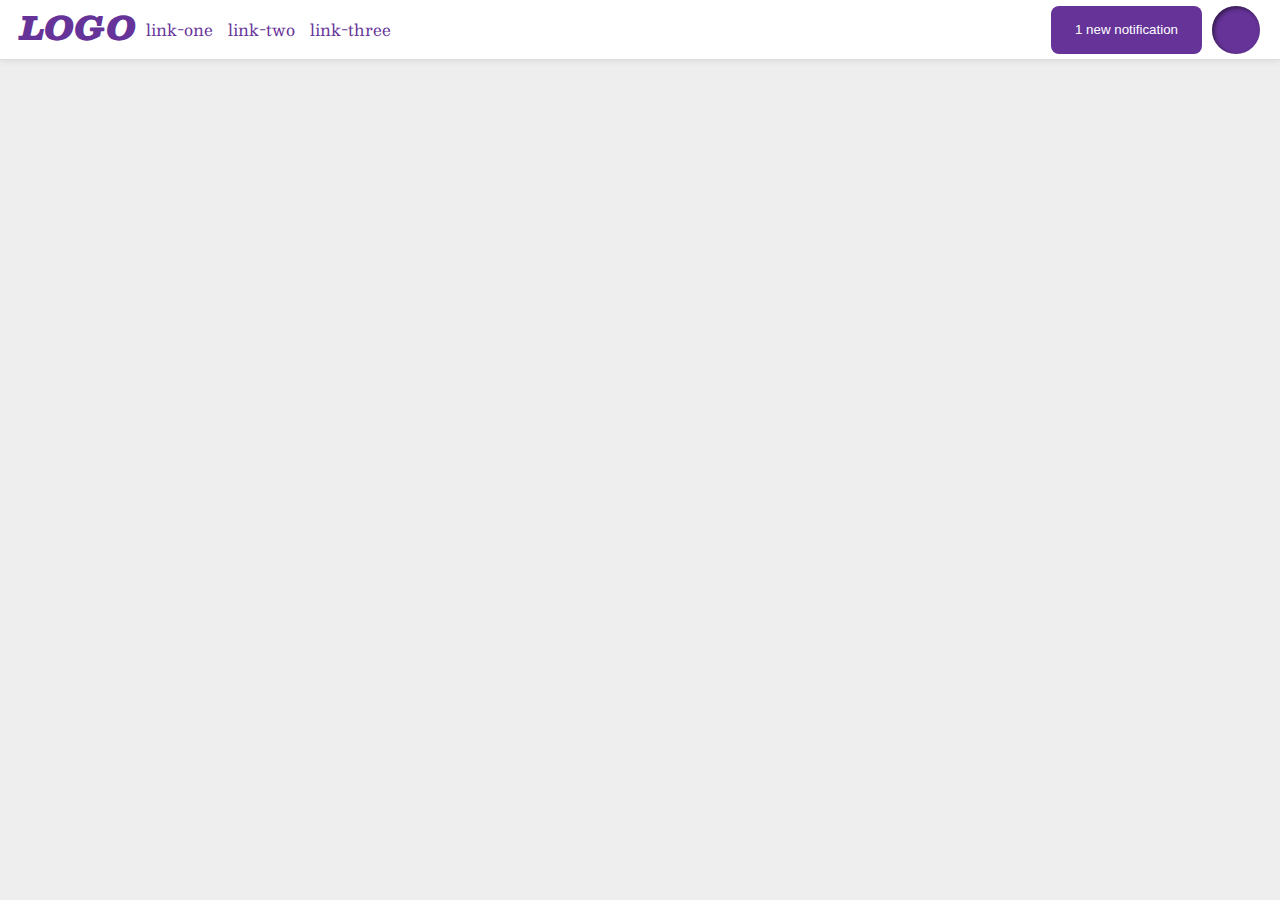
<file: foundations/flex/03-flex-header-2/index.html>
<!DOCTYPE html>
<html lang="en">
  <head>
    <meta charset="UTF-8">
    <meta http-equiv="X-UA-Compatible" content="IE=edge">
    <meta name="viewport" content="width=device-width, initial-scale=1.0">
    <title>Flex Header 2</title>
    <link rel="stylesheet" href="style.css">
  </head>
  <body>
    <div class="header">
      <div class="leftside">
        <div class="logo">
          LOGO
        </div>
        <ul class="links">
          <li><a href="https://google.com">link-one</a></li>
          <li><a href="https://google.com">link-two</a></li>
          <li><a href="https://google.com">link-three</a></li>
        </ul>
      </div>
      <div class="rightside">
        <button class="notifications">
          1 new notification
        </button>
        <div class="profile-image"></div>
      </div>
    </div>
  </body>
</html>
</file>
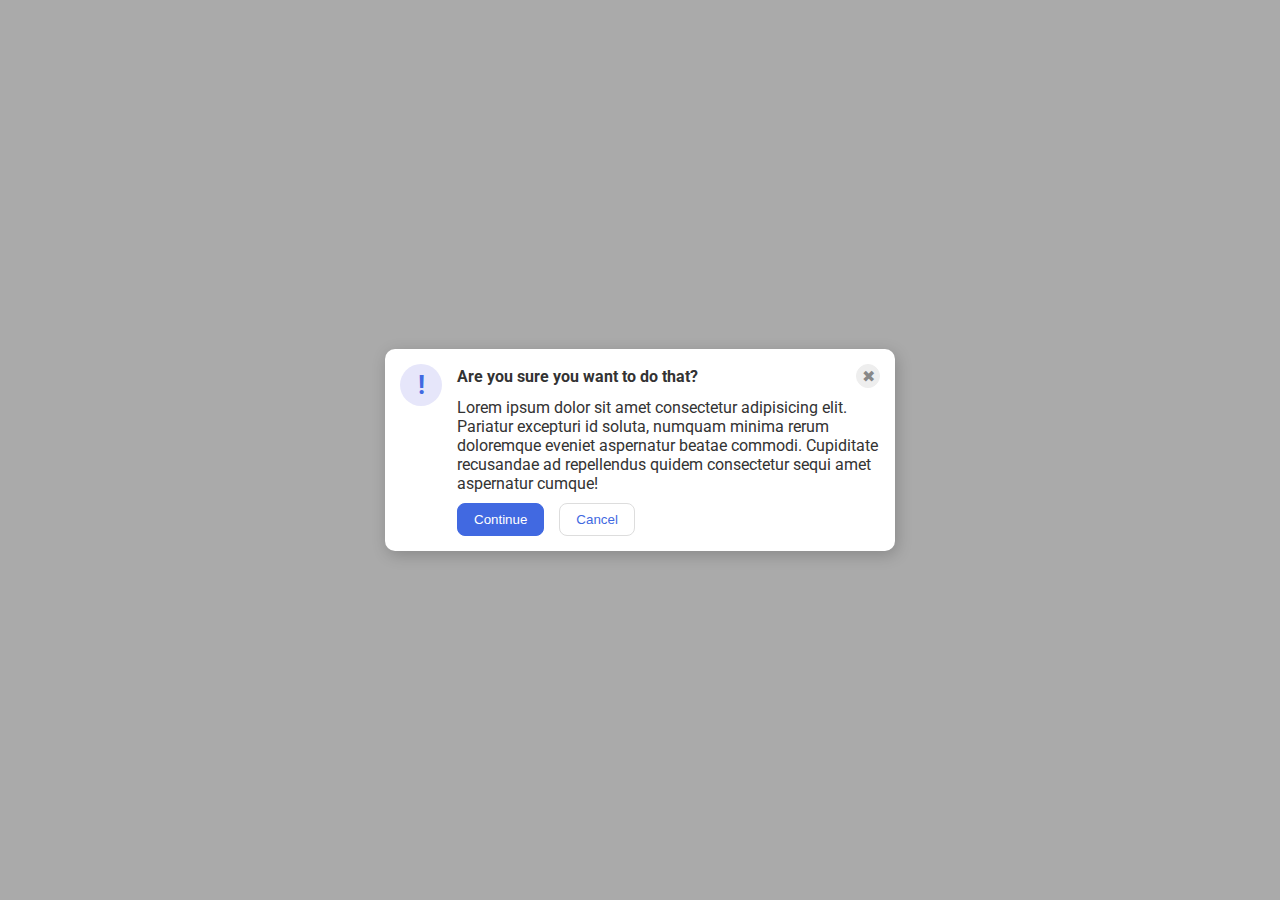
<file: foundations/flex/05-flex-modal/index.html>
<!DOCTYPE html>
<html lang="en">
  <head>
    <meta charset="UTF-8">
    <meta http-equiv="X-UA-Compatible" content="IE=edge">
    <meta name="viewport" content="width=device-width, initial-scale=1.0">
    <link rel="stylesheet" href="style.css">
    <title>Modal</title>
  </head>
  <body>
    <div class="modal">
      <div class="icon">!</div>
      <div class="container">
        <div class="top">
          <div class="header">Are you sure you want to do that?</div>
          <button class="close-button">✖</button>
        </div>

        <div class="text">Lorem ipsum dolor sit amet consectetur 
          adipisicing elit. Pariatur excepturi id soluta, numquam minima rerum doloremque eveniet aspernatur beatae commodi. Cupiditate recusandae ad repellendus quidem consectetur sequi amet aspernatur cumque!</div>
        <div class="buttons">
          <button class="continue">Continue</button>
          <button class="cancel">Cancel</button>
        </div>
      </div>
  </body>
</html>
</file>
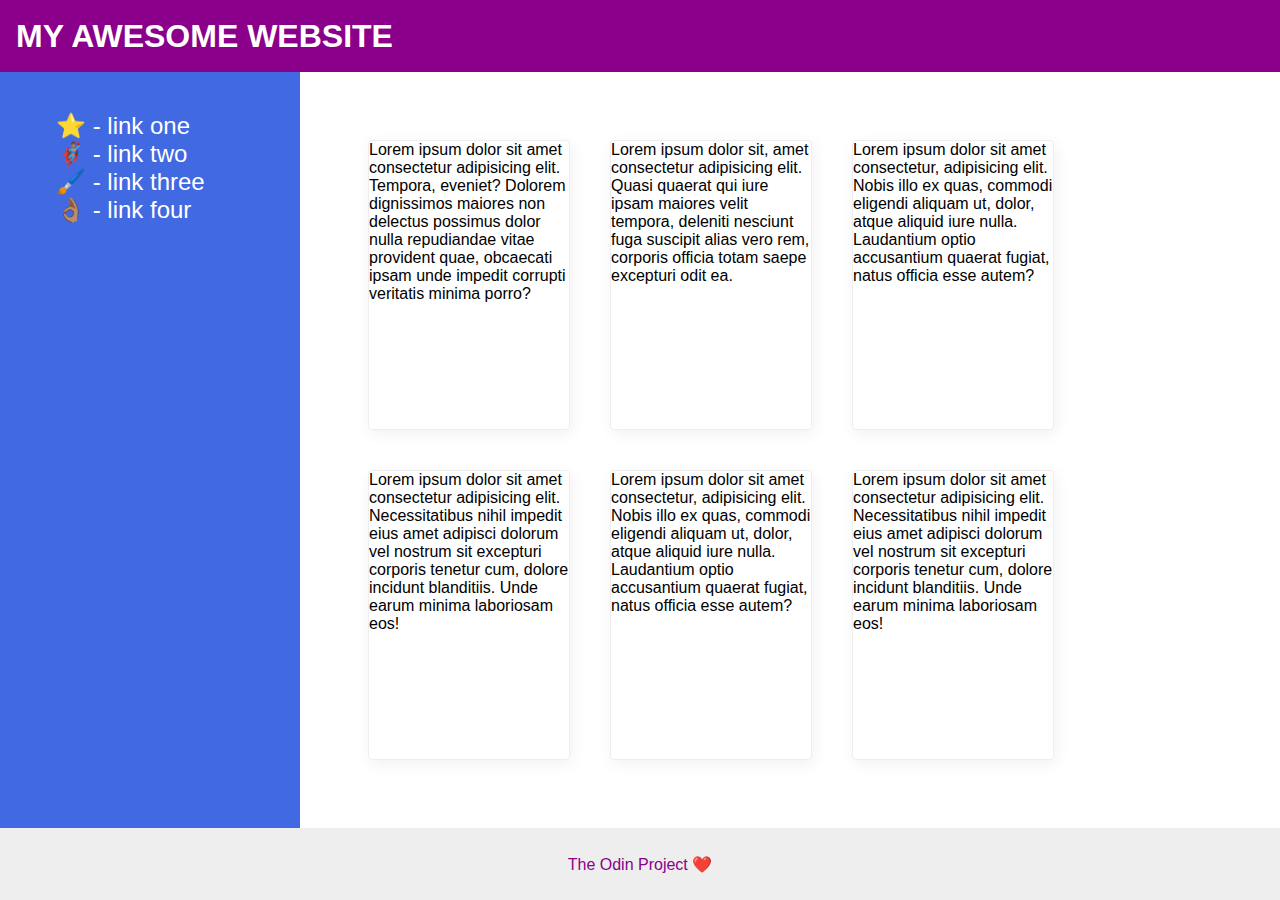
<file: foundations/flex/07-flex-layout-2/index.html>
<!DOCTYPE html>
<html lang="en">
  <head>
    <meta charset="UTF-8">
    <meta http-equiv="X-UA-Compatible" content="IE=edge">
    <meta name="viewport" content="width=device-width, initial-scale=1.0">
    <title>The Holy Grail</title>
    <link rel="stylesheet" href="style.css">
  </head>
  <body>

    <div class="header">
      <h1>MY AWESOME WEBSITE</h1>
    </div>
    
    <div class="container">
      <div class="sidebar">
        <ul class="links">
          <li><a href="#">⭐ - link one</a></li>
          <li><a href="#">🦸🏽‍♂️ - link two</a></li>
          <li><a href="#">🖌️ - link three</a></li>
          <li><a href="#">👌🏽 - link four</a></li>
        </ul>
      </div>

      <div class="cards">
        <div class="card">Lorem ipsum dolor sit amet consectetur adipisicing elit. Tempora, eveniet? Dolorem dignissimos maiores non delectus possimus dolor nulla repudiandae vitae provident quae, obcaecati ipsam unde impedit corrupti veritatis minima porro?</div>
        <div class="card">Lorem ipsum dolor sit, amet consectetur adipisicing elit. Quasi quaerat qui iure ipsam maiores velit tempora, deleniti nesciunt fuga suscipit alias vero rem, corporis officia totam saepe excepturi odit ea.</div>
        <div class="card">Lorem ipsum dolor sit amet consectetur, adipisicing elit. Nobis illo ex quas, commodi eligendi aliquam ut, dolor, atque aliquid iure nulla. Laudantium optio accusantium quaerat fugiat, natus officia esse autem?</div>
        <div class="card">Lorem ipsum dolor sit amet consectetur adipisicing elit. Necessitatibus nihil impedit eius amet adipisci dolorum vel nostrum sit excepturi corporis tenetur cum, dolore incidunt blanditiis. Unde earum minima laboriosam eos!</div>
        <div class="card">Lorem ipsum dolor sit amet consectetur, adipisicing elit. Nobis illo ex quas, commodi eligendi aliquam ut, dolor, atque aliquid iure nulla. Laudantium optio accusantium quaerat fugiat, natus officia esse autem?</div>
        <div class="card">Lorem ipsum dolor sit amet consectetur adipisicing elit. Necessitatibus nihil impedit eius amet adipisci dolorum vel nostrum sit excepturi corporis tenetur cum, dolore incidunt blanditiis. Unde earum minima laboriosam eos!</div>
      </div>
    </div>

    <div class="footer">
      The Odin Project ❤️
    </div>

  </body>
</html>
</file>
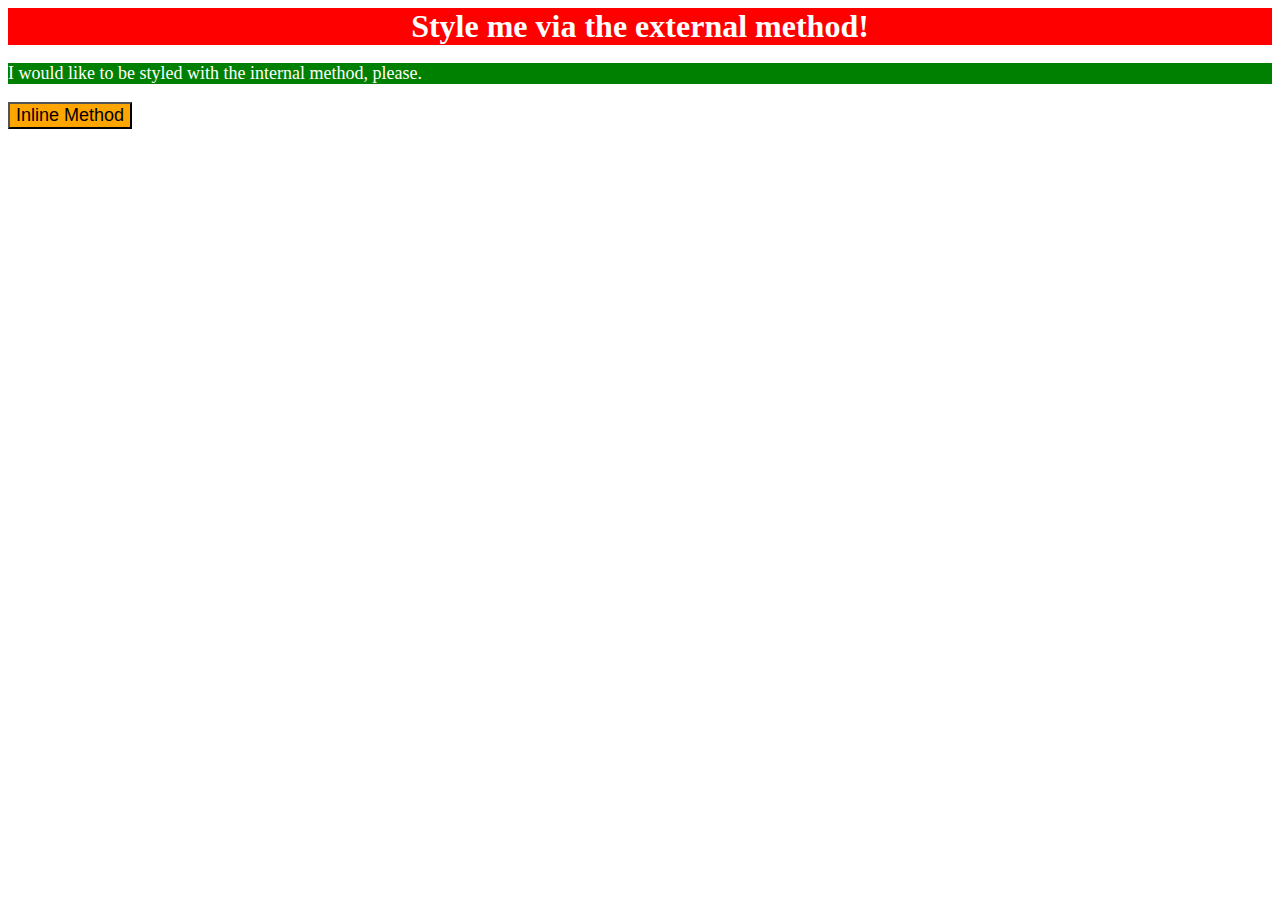
<file: foundations/intro-to-css/01-css-methods/index.html>
<!DOCTYPE html>
<html lang="en">
  <head>
    <meta charset="UTF-8">
    <meta http-equiv="X-UA-Compatible" content="IE=edge">
    <meta name="viewport" content="width=device-width, initial-scale=1.0">
    <title>Methods for Adding CSS</title>
    <link rel="stylesheet" href="style.css">
    <style>
      p {
        background-color: green;
        color: white;
        font-size: 18px;
      }
    </style>
  </head>
  <body>
    <div>Style me via the external method!</div>
    <p>I would like to be styled with the internal method, please.</p>
    <button style="background-color: orange; font-size: 18px;">Inline Method</button>
  </body>
</html>
</file>
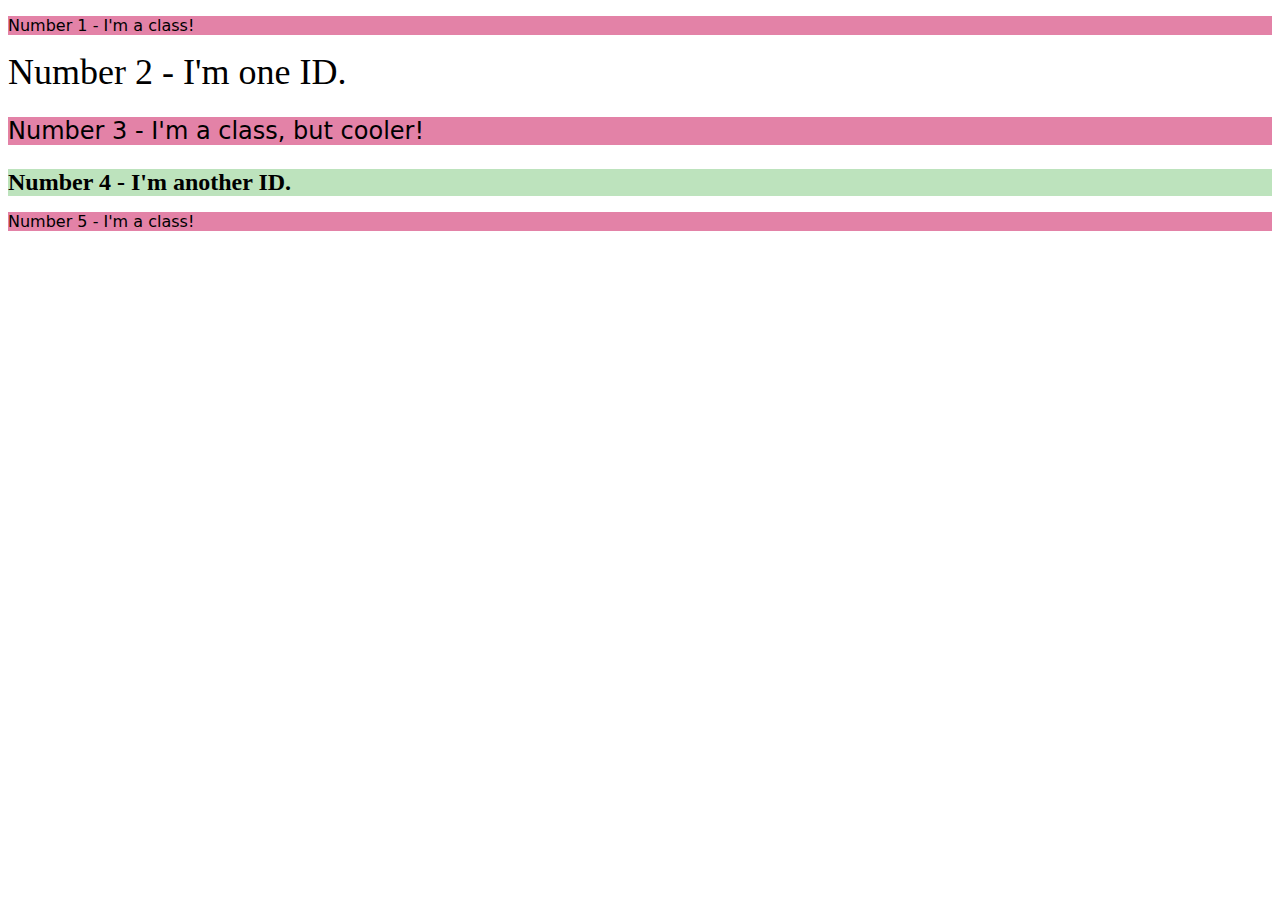
<file: foundations/intro-to-css/02-class-id-selectors/index.html>
<!DOCTYPE html>
<html lang="en">
  <head>
    <meta charset="UTF-8">
    <meta http-equiv="X-UA-Compatible" content="IE=edge">
    <meta name="viewport" content="width=device-width, initial-scale=1.0">
    <title>Class and ID Selectors</title>
    <link rel="stylesheet" href="style.css">
  </head>
  <body>
    <p class="odd">Number 1 - I'm a class!</p>
    <div class="two">Number 2 - I'm one ID.</div>
    <p class="odd three">Number 3 - I'm a class, but cooler!</p>
    <div class="four">Number 4 - I'm another ID.</div>
    <p class="odd">Number 5 - I'm a class!</p>
  </body>
</html>
</file>
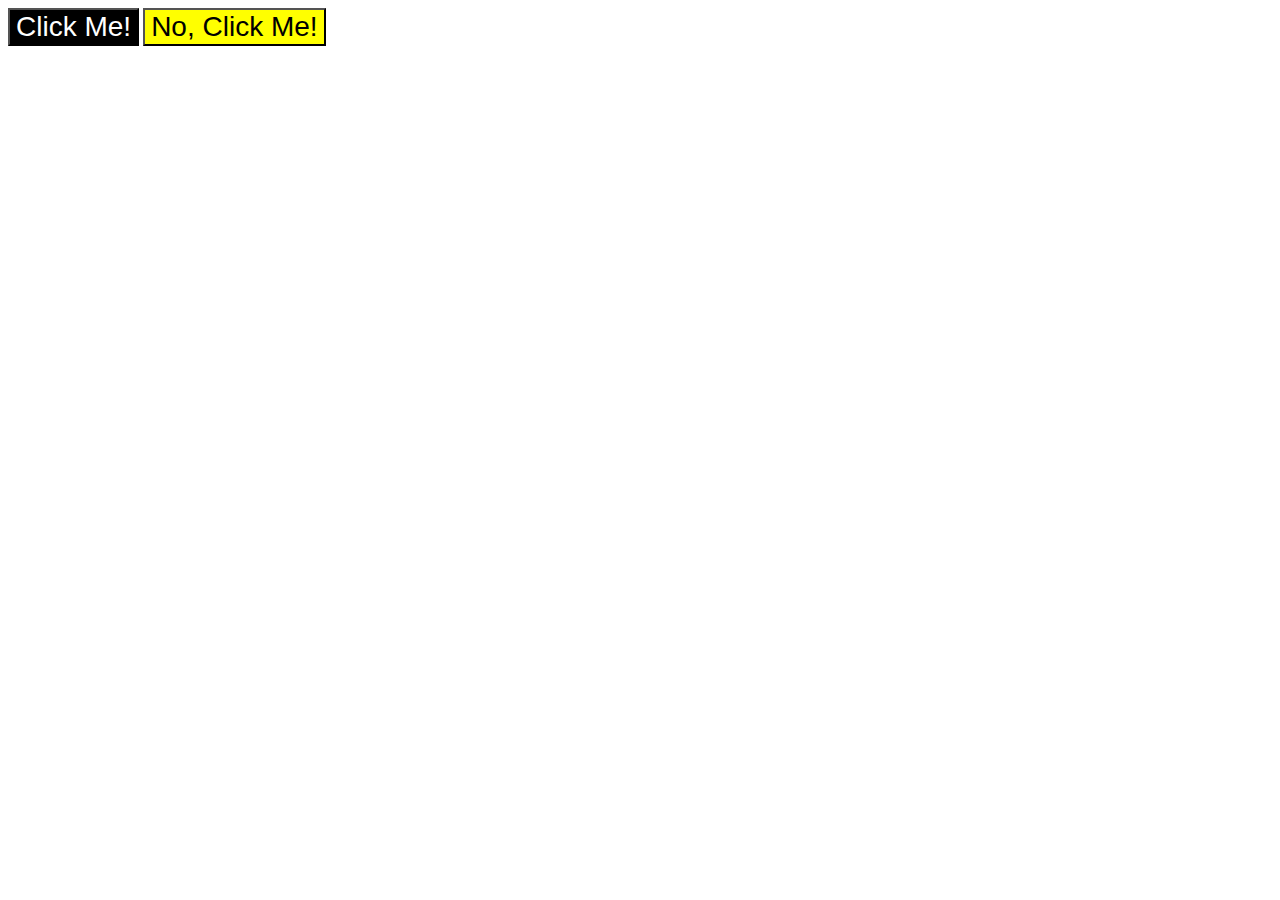
<file: foundations/intro-to-css/03-grouping-selectors/index.html>
<!DOCTYPE html>
<html lang="en">
  <head>
    <meta charset="UTF-8">
    <meta http-equiv="X-UA-Compatible" content="IE=edge">
    <meta name="viewport" content="width=device-width, initial-scale=1.0">
    <title>Grouping Selectors</title>
    <link rel="stylesheet" href="style.css">
  </head>
  <body>
    <button class="firstbutton">Click Me!</button>
    <button class="secondbutton">No, Click Me!</button>
  </body>
</html>
</file>
<file: foundations/flex/03-flex-header-2/style.css>
/* this is some magical font-importing.  
you'll learn about it later. */
@import url('https://fonts.googleapis.com/css2?family=Besley:ital,wght@0,400;1,900&display=swap');

body {
  margin: 0;
  background: #eee;
  font-family: Besley, serif;
}

.header {
  background: white;
  border-bottom: 1px solid #ddd;
  box-shadow: 0 0 8px rgba(0,0,0,.1);
  display: flex;
  justify-content: space-between;
  align-items: center;
}

.profile-image {
  background: rebeccapurple;
  box-shadow: inset 2px 2px 4px rgba(0,0,0,.5);
  border-radius: 50%;
  width: 48px;
  height: 48px;
}

.logo {
  color: rebeccapurple;
  font-size: 32px;
  font-weight: 900;
  font-style: italic;
}

button {
  border: none;
  border-radius: 8px;
  background: rebeccapurple;
  color: white;
  padding: 8px 24px;
}

a {
  /* this removes the line under our links */
  text-decoration: none;
  color: rebeccapurple;
}

ul {
  list-style-type: none;
  display: flex;
  padding: 0px;
  gap: 15px;
}

.leftside, .rightside {
  display: flex;
  margin-left: 20px;
  margin-right: 20px;
  gap: 10px;
}
</file>
<file: foundations/flex/05-flex-modal/style.css>
@import url('https://fonts.googleapis.com/css2?family=Roboto:wght@400;700&display=swap');

html, body {
  height: 100%;
}

body {
  font-family: Roboto, sans-serif;
  margin: 0;
  background: #aaa;
  color: #333;
  /* I'll give you this one for free lol */
  display: flex;
  align-items: center;
  justify-content: center;
}

.modal {
  background: white;
  width: 480px;
  border-radius: 10px;
  box-shadow: 2px 4px 16px rgba(0,0,0,.2);
  padding: 15px;
  display: flex;
  gap: 15px;
}

.icon {
  color: royalblue;
  font-size: 26px;
  font-weight: 700;
  background: lavender;
  width: 42px;
  height: 42px;
  border-radius: 50%;
  display: flex;
  align-items: center;
  justify-content: center;
  flex-shrink: 0;
}

.close-button {
  background: #eee;
  border-radius: 50%;
  color: #888;
  font-weight: 400;
  font-size: 16px;
  height: 24px;
  width: 24px;
  display: flex;
  align-items: center;
  justify-content: center;
  border: 1px solid #eee;
  padding: 0;
}

button {
  cursor: pointer;
  padding: 8px 16px;
  border-radius: 8px;
}

button.continue {
  background: royalblue;
  border: 1px solid royalblue;
  color: white;
}

button.cancel {
  background: white;
  border: 1px solid #ddd;
  color: royalblue;
}


.header {
  font-weight: bold;
}

.container {
  display: flex;
  flex-direction: column;
  gap: 10px;
}

.top {
 display: flex;
 justify-content: space-between;
 align-items: center;
}

.buttons {
  display: flex;
  flex-direction: row;
  gap: 15px;
}
</file>
<file: foundations/flex/07-flex-layout-2/style.css>
body {
  font-family: -apple-system, BlinkMacSystemFont, 'Segoe UI', Roboto, Oxygen, Ubuntu, Cantarell, 'Open Sans', 'Helvetica Neue', sans-serif;
  margin: 0;
  min-height: 100vh;
  display: flex;
  flex-direction: column;
  justify-content: space-between;
}

h1 {
  text-size-adjust: 32px;
  font-weight: 900;
  margin: 0;
  padding-left: 16px;
}

.header {
  height: 72px;
  background: darkmagenta;
  color: white;
  display: flex;
  align-items: center;
}

.footer {
  height: 72px;
  background: #eee;
  color: darkmagenta;
}

.sidebar {
  width: 300px;
  background: royalblue;
  box-sizing: border-box;
  flex-shrink: 0;
  padding: 16px;
}

.card {
  border: 1px solid #eee;
  box-shadow: 2px 4px 16px rgba(0,0,0,.06);
  border-radius: 4px;
  width: 200px;
  margin: 20px;
}

.container {
  display: flex;
  flex: 1;
}

.cards {
  display: flex;
  flex-wrap: wrap;
  padding: 48px;
}

.footer {
  display: flex;
  align-items: center;
  justify-content: center;
}

.links {
  font-size: 24px;
  list-style: none;
}

a {
  text-decoration: none;
  color: white;
}
</file>
<file: foundations/intro-to-css/01-css-methods/style.css>
div {
    background-color: red; 
    color: white;
    font-size: 32px;
    text-align: center;
    font-weight: bold;
}
</file>
<file: foundations/intro-to-css/02-class-id-selectors/style.css>
.odd {
    background-color: rgb(227, 130, 167);
    font-family: "Verdana", "DejaVu Sans", sans-serif;

}

.two {
    font-size: 36px;
}

.three {
    font-size: 24px;
}

.four {
    background-color: rgb(189, 227, 189);
    font-size: 24px;
    font-weight: bold;
}
</file>
<file: foundations/intro-to-css/03-grouping-selectors/style.css>
.firstbutton {
    background-color: #000000;
    color: #ffffff;
}

.secondbutton {
    background-color: #ffff00;
}

.firstbutton,
.secondbutton {
    font-size: 28px;
    font-family: "Helvetica", "Times New Roman", sans-serif;
}
</file>
